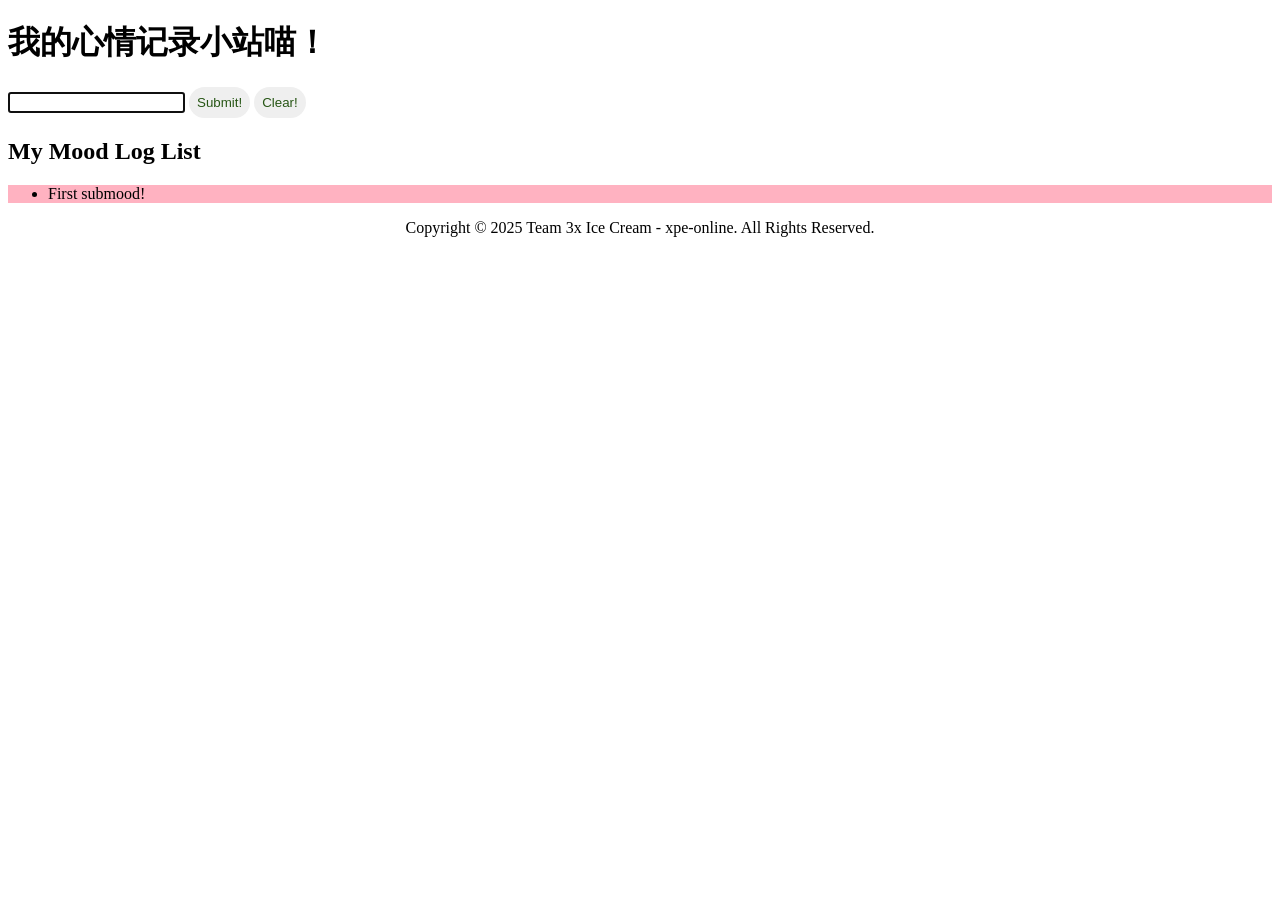
<file: index.html>
<!DOCTYPE html>
<html>
	<head>
		<title>My Mood Log QWQ</title>
		<script src="script.js" defer></script>
	</head>
	<body>
		<link rel="stylesheet" href="style.css">
		<h1 id="main_title">我的心情记录小站喵！</h1>
		<input type="text" id="content" autofocus />
		<button id="submit" class="mainButton">Submit!</button>
    <button id="clear" class="mainButton">Clear!</button>
		
		<div><h2 id="list_title">My Mood Log List</h2></div>
		<div id="listbox">
			<ul id="list">
			  <!--  <ul> label: unordered list 
			    <li> label: list item	  -->
			  <li>First submood!</li>
		  </ul>
		</div>
	</body>
  <footer>
    <center>Copyright © 2025 Team 3x Ice Cream - xpe-online. All Rights Reserved.</center>
  </footer>
</html>
</file>
<file: style.css>
.mainButton {
	border: 8px;
	border-radius: 16px;
	color: #275615;
	padding: 8px
}

#listbox {
	background-color: #ff7f9899;
}
</file>
